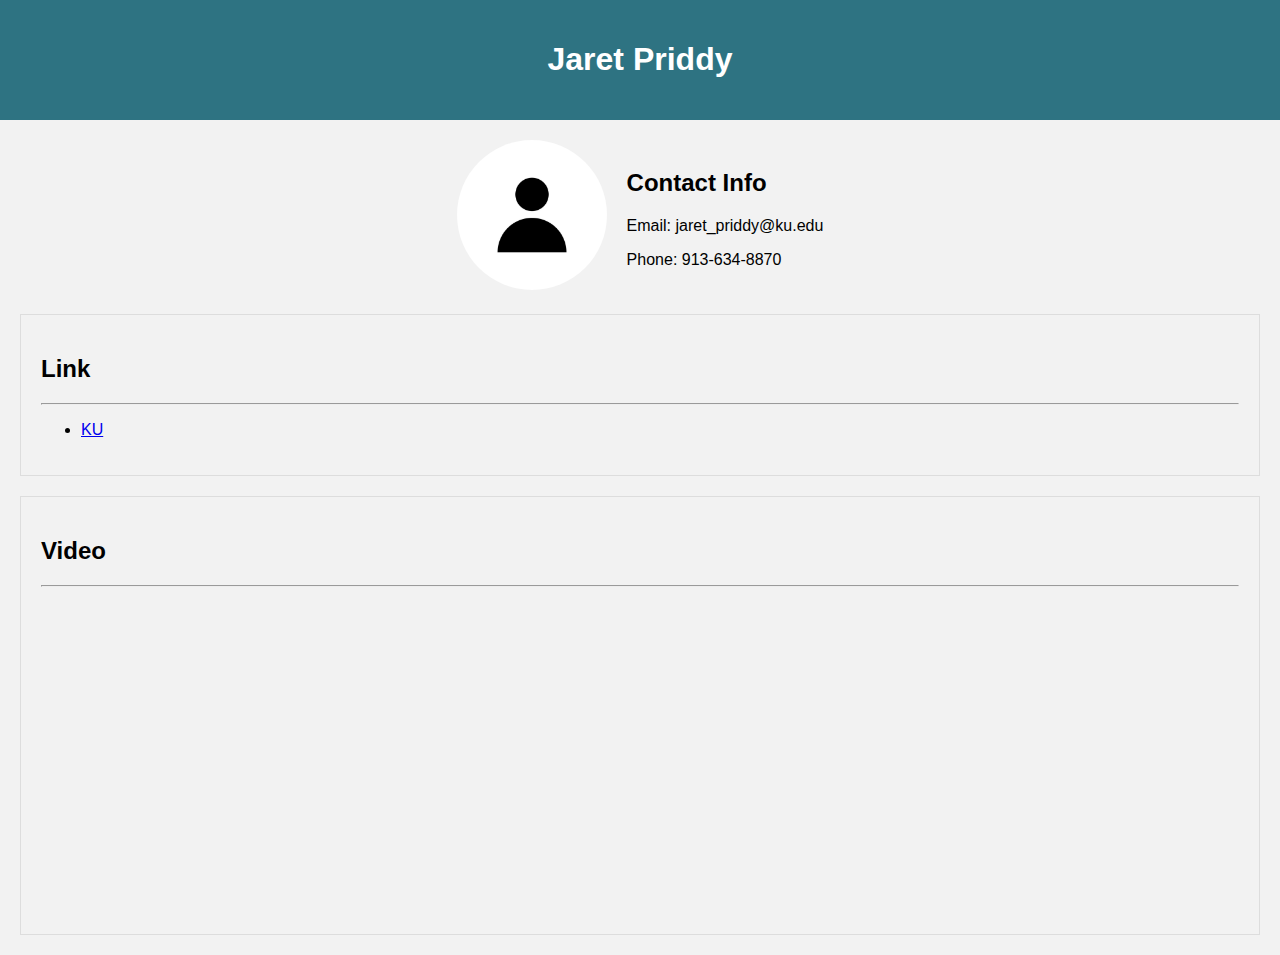
<file: Practice 1/index.html>
<!DOCTYPE html>
<html>
<head>
    <!-- Declaring character encoding -->
    <meta charset="UTF-8">
    <!-- Creating page title -->
    <title>Profile Page</title>
    <!-- Link to style.ccs stylesheet -->
    <link rel="stylesheet" href="styles.css">
</head>
<body>
    <header>
        <!-- Creating a heading -->
        <h1>Jaret Priddy</h1>
    </header>
    <!-- Creating a container for the profile section -->
    <div class="profile-container">
        <div class="profile-image">
            <!-- Adding image source of a profile pic -->
            <img src="profile.jpg" alt="Profile Photo">
        </div>
        <div class="profile-info">
            <!-- Subheading for contact info -->
            <h2>Contact Info</h2>
            <!-- Paragraph tags for email + phone -->
            <p>Email: jaret_priddy@ku.edu</p>
            <p>Phone: 913-634-8870</p>
        </div>
    </div>
    <!-- Creating a container for links section -->
    <div class="link">
        <!-- Subheading for links -->
        <h2>Link</h2>
        <!-- Creating a horizontal line to seperate -->
        <hr></hr>
        <ul>
            <!-- Link to ku and description saying ku -->
            <li><a href="https://www.ku.edu">KU</a></li>
        </ul>
    </div>
    <!-- Creating a container for video section -->
    <div class="video">
        <!-- Subheading for video -->
        <h2>Video</h2>
        <!-- Creating a horizontal line to seperate -->
        <hr></hr>
        <!-- Embedded youtube video -->
        <iframe width="560" height="315" src="https://www.youtube.com/embed/h51be27dN8c?si=SQoxqt5JG091HANU" title="YouTube video player" frameborder="0" allow="accelerometer; autoplay; clipboard-write; encrypted-media; gyroscope; picture-in-picture; web-share" allowfullscreen></iframe>
    </div>
</body>
</html>
</file>
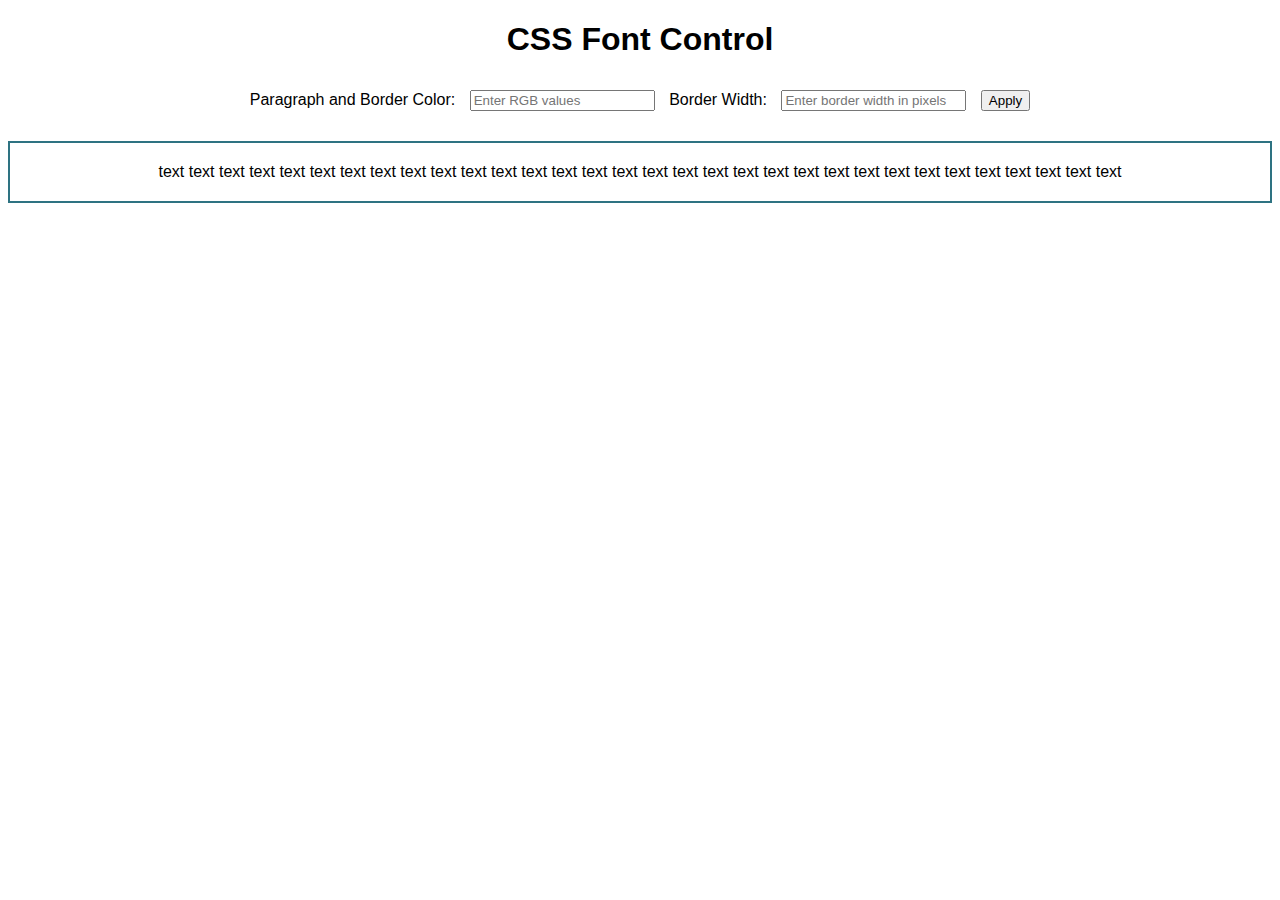
<file: Practice 2/index.html>
<!DOCTYPE html>
<head>
    <!-- Declaring character encoding -->
    <meta charset="UTF-8">
    <!-- Creating page title -->
    <title>CSS Font Control</title>
     <!-- Link to style.ccs stylesheet -->
    <link rel="stylesheet" type="text/css" href="styles.css">
</head>
<body>
    <!-- Creating a heading -->
    <h1>CSS Font Control</h1>

    <div id="control-container">
        <!-- Creating a label for color input -->
        <label for="color-input">Paragraph and Border Color:</label>
        <!-- Creating a text input for color with placeholder text -->
        <input type="text" id="color-input" placeholder="Enter RGB values">
        <!-- Creating a label for border input -->
        <label for="border-input">Border Width:</label>
        <!-- Creating a number input for border width with placeholder text-->
        <input type="number" id="border-input" placeholder="Enter border width in pixels">
        <!-- Creating a button to apply css changes -->
        <button id="apply-button">Apply</button>
    </div>
    <!-- Sample paragraph -->
    <p id="myparagraph">
        text text text text text text text text text text text text text text text text
        text text text text text text text text text text text text text text text text
    </p>
    <!-- Link to javascript file -->
    <script src="script.js"></script>
</body>
</html>
</file>
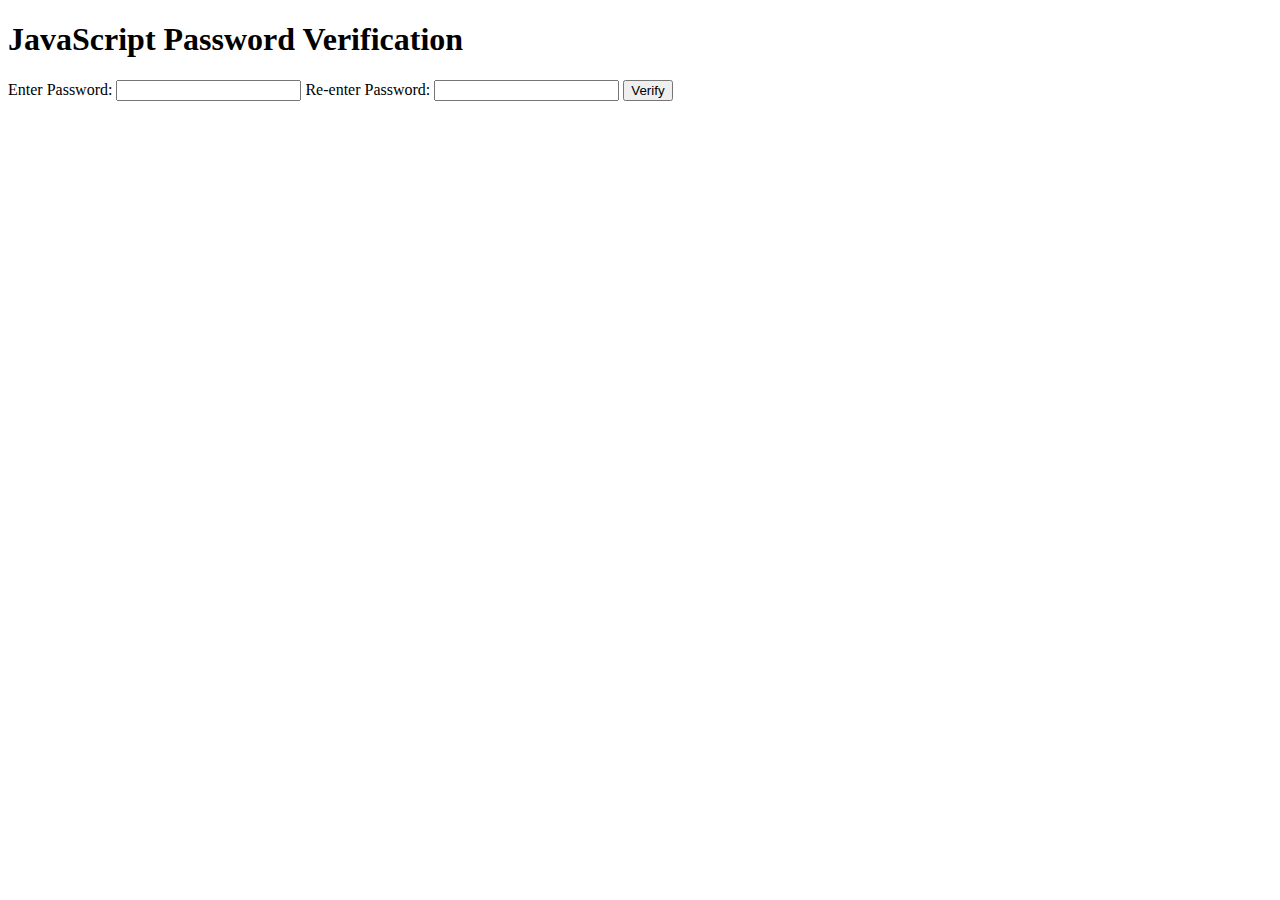
<file: Practice 3/index.html>
<!DOCTYPE html>
<html>
<head>
    <!-- Declaring character encoding -->
    <meta charset="UTF-8">
    <!-- Creating page title -->
    <title>JavaScript Password Verification</title>
</head>
<body>
    <div class="container">
        <!-- Creating a heading -->
        <h1>JavaScript Password Verification</h1>
        <!-- Creating a label for the first password input field -->
        <label for="password1">Enter Password:</label>
        <!-- Creating an input field for entering the password -->
        <input type="password" id="password1">
        <!-- Creating a label for the second password input field -->
        <label for="password2">Re-enter Password:</label>
        <!-- Creating an input field for re-entering the password -->
        <input type="password" id="password2">
        <!-- Creating a button for initiating password verification -->
        <button id="verifyButton">Verify</button>
    </div>
    <!-- Link to javascript file -->
    <script src="script.js"></script>
</body>
</html>
</file>
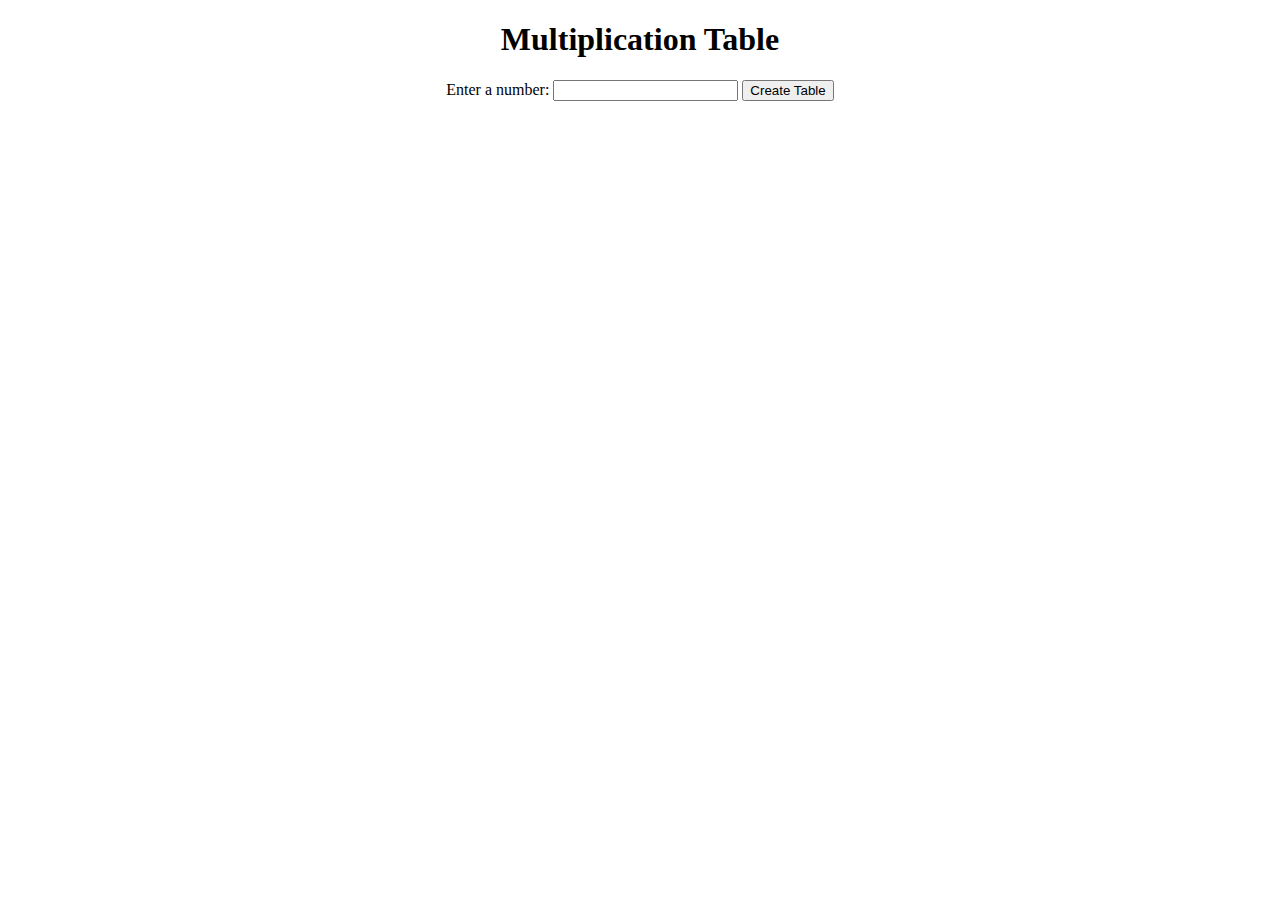
<file: Practice 4/index.html>
<!DOCTYPE html>
<html>
   <body>
    <!-- Centering content -->
      <center>
        <!-- Creating page title -->
         <h1>Multiplication Table</h1>
         <!-- Creating a form with the POST method, sending data to table.php -->
         <form method="POST" action="table.php">
            <!-- Creating input field for user to enter a number -->
            Enter a number: <input type="text" name="number">
            <!-- Creating submit button to trigger form submission -->
            <input type="Submit" value="Create Table">
         </form>
      </center>
   </body>
</html>
</file>
<file: Practice 1/styles.css>
body {
    font-family: Arial, sans-serif;
    margin: 0;
    padding: 0;
    background-color: #f2f2f2;
}

header {
    background-color: #2e7382;
    color: #fff;
    text-align: center;
    padding: 20px;
}

.profile-container {
    display: flex;
    justify-content: center;
    align-items: center;
    margin: 20px;
}

.profile-image img {
    border-radius: 50%;
    width: 150px;
    height: 150px;
}

.profile-info {
    margin-left: 20px;
}

.link, .video {
    margin: 20px;
    padding: 20px;
    border: 1px solid #ddd;
}
</file>
<file: Practice 2/styles.css>
body {
    font-family: Arial, sans-serif;
    text-align: center;
}

#control-container {
    margin: 20px;
}

#myparagraph {
    padding: 20px;
    border: 2px solid #2e7382;
    background-color: white;
    transition: all 0.3s;
}

#color-input, #border-input {
    margin: 10px;
}
</file>
